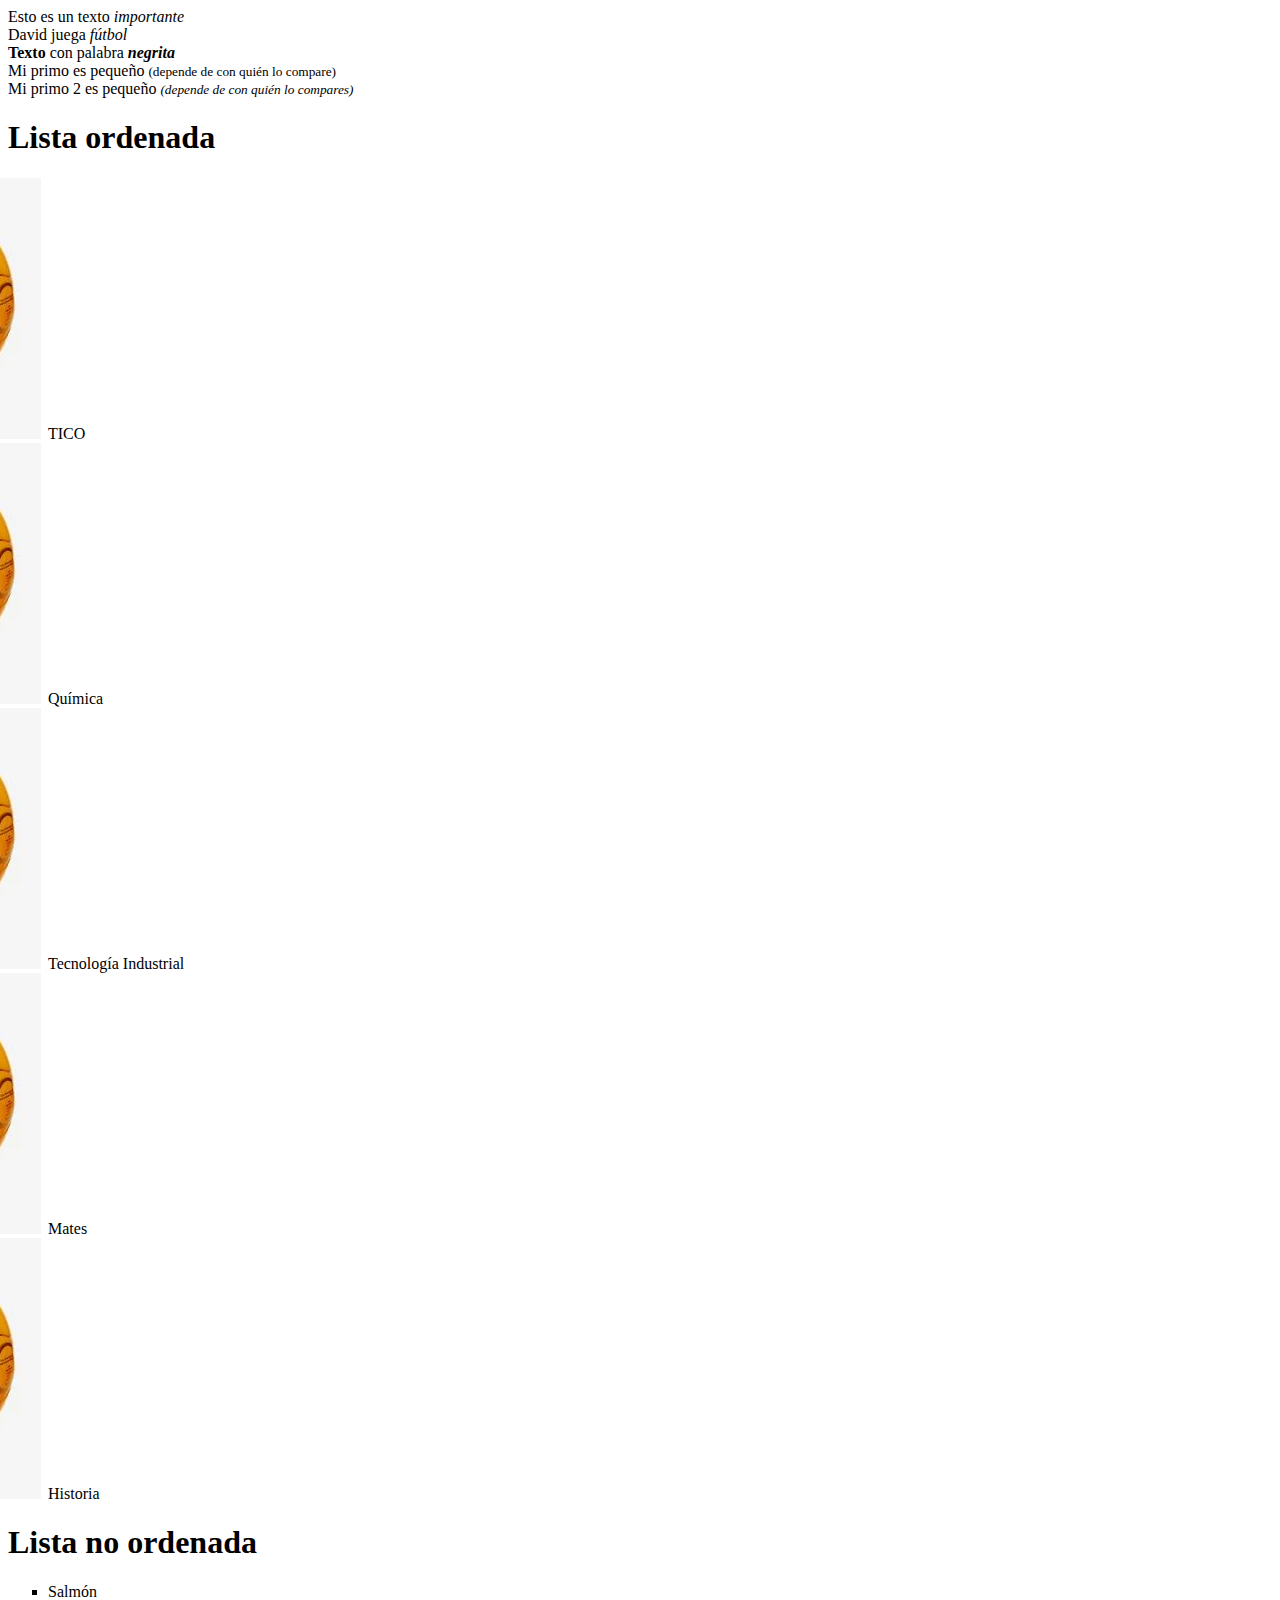
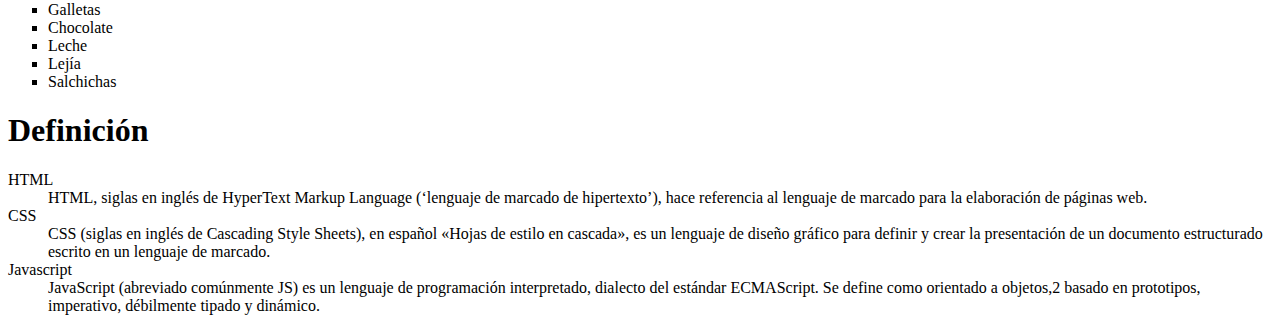
<file: textosylistas/index.html>
<!DOCTYPE html>
<html lang="es">
<head>
    <meta charset="UTF-8">
    <meta http-equiv="X-UA-Compatible" content="IE=edge">
    <meta name="viewport" content="width=device-width, initial-scale=1.0">
    <title>Document</title>
    <link rel="stylesheet" href="style.css">
</head>
<body>
    Esto es un texto <span>importante</span> <br>
    David juega <em>fútbol</em><BR>
    <strong>Texto</strong> con palabra <span class="negrita"> negrita </span> <br>
    Mi primo es pequeño <small>(depende de con quién lo compare)</small> <br>
    Mi primo 2 es pequeño <span class="pequenio"><small>(depende de con quién lo compares)</small></span>
    <h1>Lista ordenada</h1>
        
    <ol>
        <li>TICO</li>
        <li>Química</li>
        <li>Tecnología Industrial</li>
        <li>Mates</li>
        <li>Historia</li>
    </ol>
    <h1>Lista no ordenada</h1>
    <ul>
        <li>Salmón</li>
        <li>Galletas</li>
        <li>Chocolate</li>
        <li>Leche</li>
        <li>Lejía</li>
        <li>Salchichas</li>
    </ul>
    <h1>Definición</h1>

    <dl>
        <dt>HTML</dt>
        <dd>HTML, siglas en inglés de HyperText Markup Language (‘lenguaje de marcado de hipertexto’), hace referencia al lenguaje de marcado para la elaboración de páginas web.</dd>

        <dt>CSS</dt>
        <dd>CSS (siglas en inglés de Cascading Style Sheets), en español «Hojas de estilo en cascada», es un lenguaje de diseño gráfico para definir y crear la presentación de un documento estructurado escrito en un lenguaje de marcado.</dd>

        <dt>Javascript</dt>
        <dd>JavaScript (abreviado comúnmente JS) es un lenguaje de programación interpretado, dialecto del estándar ECMAScript. Se define como orientado a objetos,2​ basado en prototipos, imperativo, débilmente tipado y dinámico.</dd>
    </dl>

</body>
</html>
</file>
<file: textosylistas/style.css>
span{
    font-style: italic;
    
}

span.negrita{
    font-weight: bold;
}

ul{
    list-style-type: square;
}
ol{
    list-style-image: url("img/bola.webp")
}
</file>
